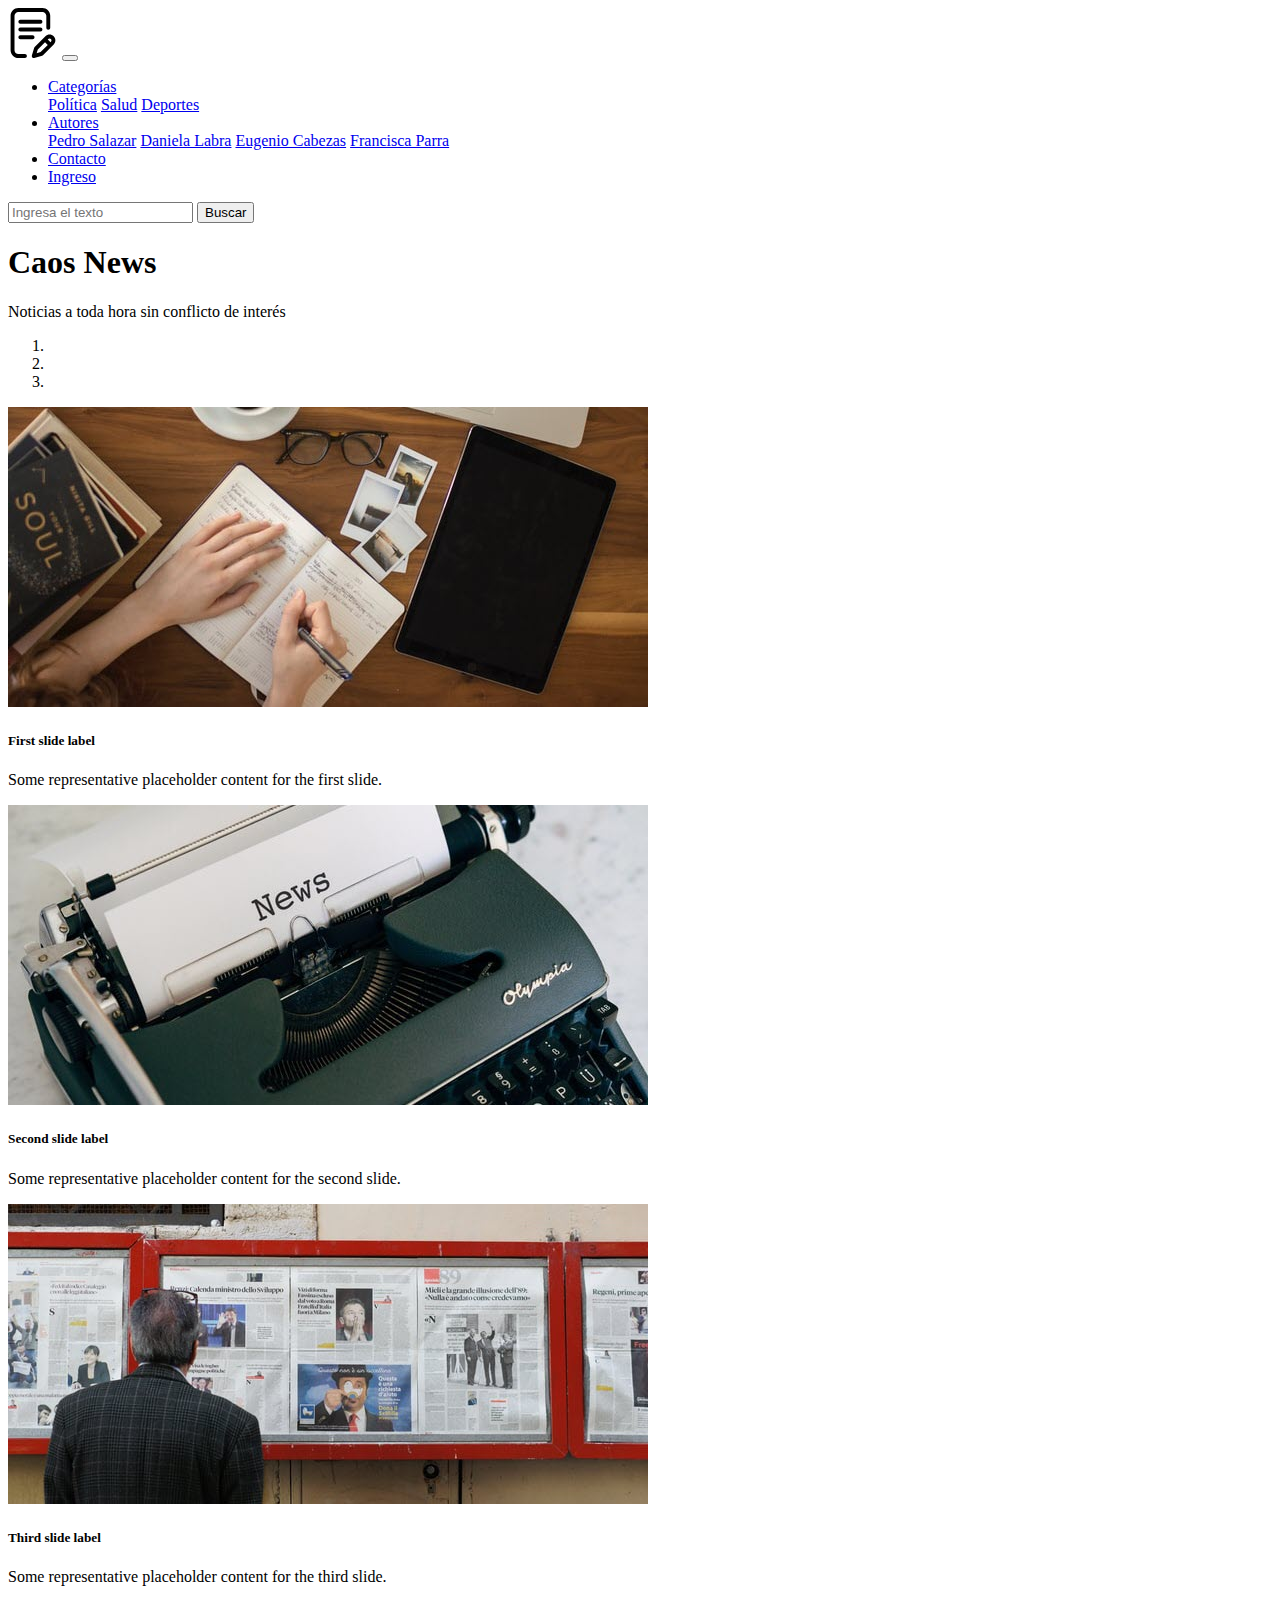
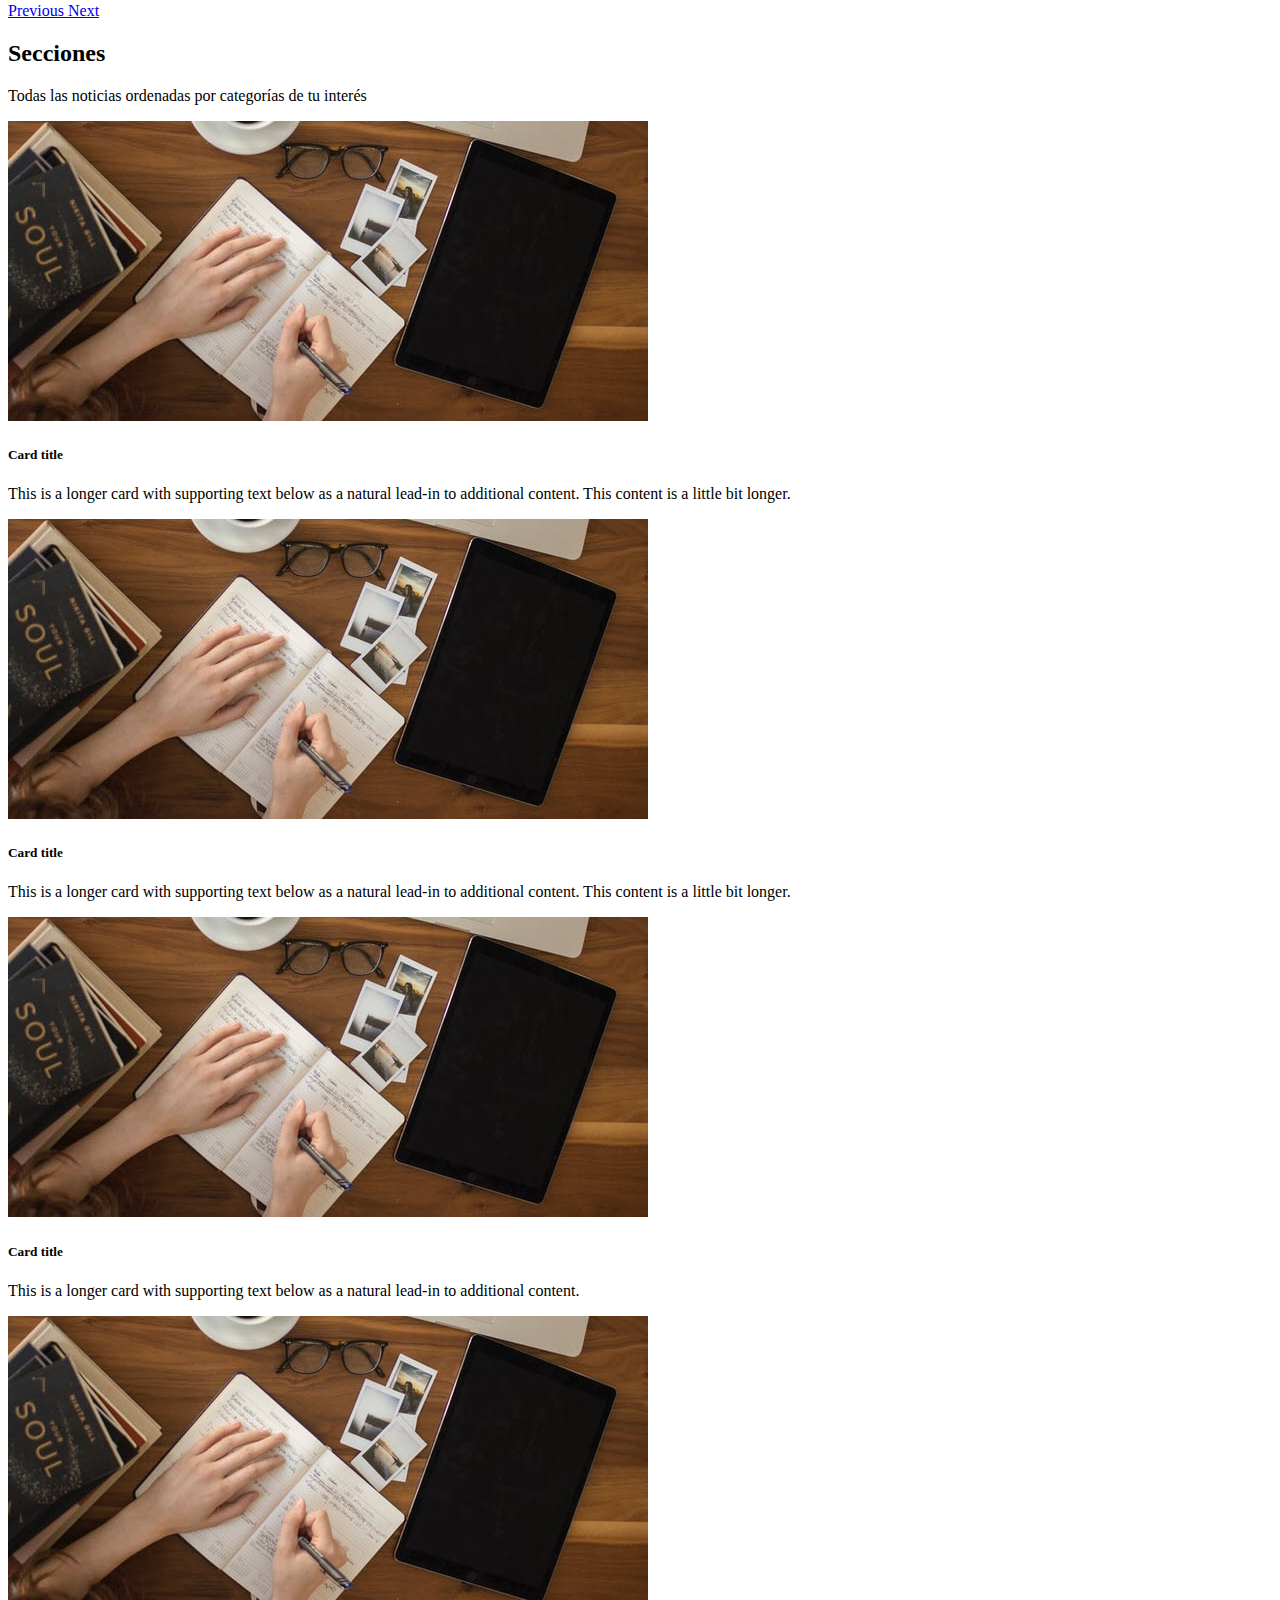
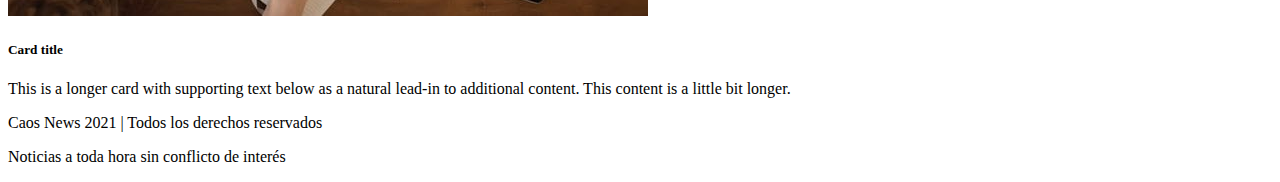
<file: 2021-04-16-17/index.html>
<!doctype html>
<html lang="es">

<head>
  <!-- Required meta tags -->
  <meta charset="utf-8">
  <meta name="viewport" content="width=device-width, initial-scale=1, shrink-to-fit=no">

  <!-- Bootstrap CSS -->
  <link rel="stylesheet" href="https://cdn.jsdelivr.net/npm/bootstrap@4.6.0/dist/css/bootstrap.min.css"
    integrity="sha384-B0vP5xmATw1+K9KRQjQERJvTumQW0nPEzvF6L/Z6nronJ3oUOFUFpCjEUQouq2+l" crossorigin="anonymous">

  <title>Caos News | Tu portal de noticias alternativo</title>
</head>

<body>
  <!-- Barra de navegación -->
  <nav class="navbar navbar-expand-lg navbar-light bg-light">
    <a class="navbar-brand" href="index.html"><img src="img/writing.svg" width="50" height="50"
        class="d-inline-block align-top" alt=""></a>
    <button class="navbar-toggler" type="button" data-toggle="collapse" data-target="#navbarSupportedContent"
      aria-controls="navbarSupportedContent" aria-expanded="false" aria-label="Toggle navigation">
      <span class="navbar-toggler-icon"></span>
    </button>
    <div class="collapse navbar-collapse" id="navbarSupportedContent">
      <ul class="navbar-nav mr-auto">
        <li class="nav-item dropdown">
          <a class="nav-link dropdown-toggle" href="#" id="navbarDropdown" role="button" data-toggle="dropdown"
            aria-haspopup="true" aria-expanded="false">
            Categorías
          </a>
          <div class="dropdown-menu" aria-labelledby="navbarDropdown">
            <a class="dropdown-item" href="#">Política</a>
            <a class="dropdown-item" href="#">Salud</a>
            <a class="dropdown-item" href="#">Deportes</a>
          </div>
        </li>
        <li class="nav-item dropdown">
          <a class="nav-link dropdown-toggle" href="#" id="navbarDropdown" role="button" data-toggle="dropdown"
            aria-haspopup="true" aria-expanded="false">
            Autores
          </a>
          <div class="dropdown-menu" aria-labelledby="navbarDropdown">
            <a class="dropdown-item" href="#">Pedro Salazar</a>
            <a class="dropdown-item" href="#">Daniela Labra</a>
            <a class="dropdown-item" href="#">Eugenio Cabezas</a>
            <a class="dropdown-item" href="#">Francisca Parra</a>
          </div>
        </li>
        <li class="nav-item">
          <a class="nav-link" href="#">Contacto</a>
        </li>
        <li class="nav-item">
          <a class="nav-link" href="#">Ingreso</a>
        </li>
      </ul>
      <form class="form-inline my-2 my-lg-0">
        <input class="form-control mr-sm-2" type="search" placeholder="Ingresa el texto" aria-label="Search">
        <button class="btn btn-outline-success my-2 my-sm-0" type="submit">Buscar</button>
      </form>
    </div>
  </nav>
  <div class="container text-center">
    <h1 class="mt-3 font-weight-bold">Caos News</h1>
    <p>Noticias a toda hora sin conflicto de interés</p>
  </div>
  <!-- Carrusel agregar carrusel-->
  <div class="container">
    <div id="carouselExampleCaptions" class="carousel slide" data-ride="carousel">
      <ol class="carousel-indicators">
        <li data-target="#carouselExampleCaptions" data-slide-to="0" class="active"></li>
        <li data-target="#carouselExampleCaptions" data-slide-to="1"></li>
        <li data-target="#carouselExampleCaptions" data-slide-to="2"></li>
      </ol>
      <div class="carousel-inner">
        <div class="carousel-item active">
          <img src="img/slide-1.jpg" class="d-block w-100" alt="...">
          <div class="carousel-caption d-none d-md-block">
            <h5>First slide label</h5>
            <p>Some representative placeholder content for the first slide.</p>
          </div>
        </div>
        <div class="carousel-item">
          <img src="img/slide-2.jpg" class="d-block w-100" alt="...">
          <div class="carousel-caption d-none d-md-block">
            <h5>Second slide label</h5>
            <p>Some representative placeholder content for the second slide.</p>
          </div>
        </div>
        <div class="carousel-item">
          <img src="img/slide-3.jpg" class="d-block w-100" alt="...">
          <div class="carousel-caption d-none d-md-block">
            <h5>Third slide label</h5>
            <p>Some representative placeholder content for the third slide.</p>
          </div>
        </div>
      </div>
      <a class="carousel-control-prev" href="#carouselExampleCaptions" role="button" data-slide="prev">
        <span class="carousel-control-prev-icon" aria-hidden="true"></span>
        <span class="sr-only">Previous</span>
      </a>
      <a class="carousel-control-next" href="#carouselExampleCaptions" role="button" data-slide="next">
        <span class="carousel-control-next-icon" aria-hidden="true"></span>
        <span class="sr-only">Next</span>
      </a>
    </div>
  </div>
  <div class="container text-center">
    <h2 class="mt-3">Secciones</h2>
    <p>Todas las noticias ordenadas por categorías de tu interés</p>
  </div>
  <!-- Grid cards de secciones -->
  <div class="container">
    <div class="row row-cols-1 row-cols-md-2">
      <div class="col mb-4">
        <div class="card">
          <img src="img/slide-1.jpg" class="card-img-top" alt="...">
          <div class="card-body">
            <h5 class="card-title">Card title</h5>
            <p class="card-text">This is a longer card with supporting text below as a natural lead-in to additional
              content. This content is a little bit longer.</p>
          </div>
        </div>
      </div>
      <div class="col mb-4">
        <div class="card">
          <img src="img/slide-1.jpg" class="card-img-top" alt="...">
          <div class="card-body">
            <h5 class="card-title">Card title</h5>
            <p class="card-text">This is a longer card with supporting text below as a natural lead-in to additional
              content. This content is a little bit longer.</p>
          </div>
        </div>
      </div>
      <div class="col mb-4">
        <div class="card">
          <img src="img/slide-1.jpg" class="card-img-top" alt="...">
          <div class="card-body">
            <h5 class="card-title">Card title</h5>
            <p class="card-text">This is a longer card with supporting text below as a natural lead-in to additional
              content.</p>
          </div>
        </div>
      </div>
      <div class="col mb-4">
        <div class="card">
          <img src="img/slide-1.jpg" class="card-img-top" alt="...">
          <div class="card-body">
            <h5 class="card-title">Card title</h5>
            <p class="card-text">This is a longer card with supporting text below as a natural lead-in to additional
              content. This content is a little bit longer.</p>
          </div>
        </div>
      </div>
    </div>
  </div>
  <!-- Pie de página -->
  <div class="text-center mt-3 bg-dark text-white">
    <p>Caos News 2021 | Todos los derechos reservados</p>
    <p>Noticias a toda hora sin conflicto de interés</p>
  </div>
  <!-- Optional JavaScript; choose one of the two! -->

  <!-- Option 1: jQuery and Bootstrap Bundle (includes Popper) -->
  <script src="https://code.jquery.com/jquery-3.5.1.slim.min.js"
    integrity="sha384-DfXdz2htPH0lsSSs5nCTpuj/zy4C+OGpamoFVy38MVBnE+IbbVYUew+OrCXaRkfj"
    crossorigin="anonymous"></script>
  <script src="https://cdn.jsdelivr.net/npm/bootstrap@4.6.0/dist/js/bootstrap.bundle.min.js"
    integrity="sha384-Piv4xVNRyMGpqkS2by6br4gNJ7DXjqk09RmUpJ8jgGtD7zP9yug3goQfGII0yAns"
    crossorigin="anonymous"></script>

  <!-- Option 2: Separate Popper and Bootstrap JS -->
  <!--
    <script src="https://code.jquery.com/jquery-3.5.1.slim.min.js" integrity="sha384-DfXdz2htPH0lsSSs5nCTpuj/zy4C+OGpamoFVy38MVBnE+IbbVYUew+OrCXaRkfj" crossorigin="anonymous"></script>
    <script src="https://cdn.jsdelivr.net/npm/popper.js@1.16.1/dist/umd/popper.min.js" integrity="sha384-9/reFTGAW83EW2RDu2S0VKaIzap3H66lZH81PoYlFhbGU+6BZp6G7niu735Sk7lN" crossorigin="anonymous"></script>
    <script src="https://cdn.jsdelivr.net/npm/bootstrap@4.6.0/dist/js/bootstrap.min.js" integrity="sha384-+YQ4JLhjyBLPDQt//I+STsc9iw4uQqACwlvpslubQzn4u2UU2UFM80nGisd026JF" crossorigin="anonymous"></script>
    -->
</body>

</html>
</file>
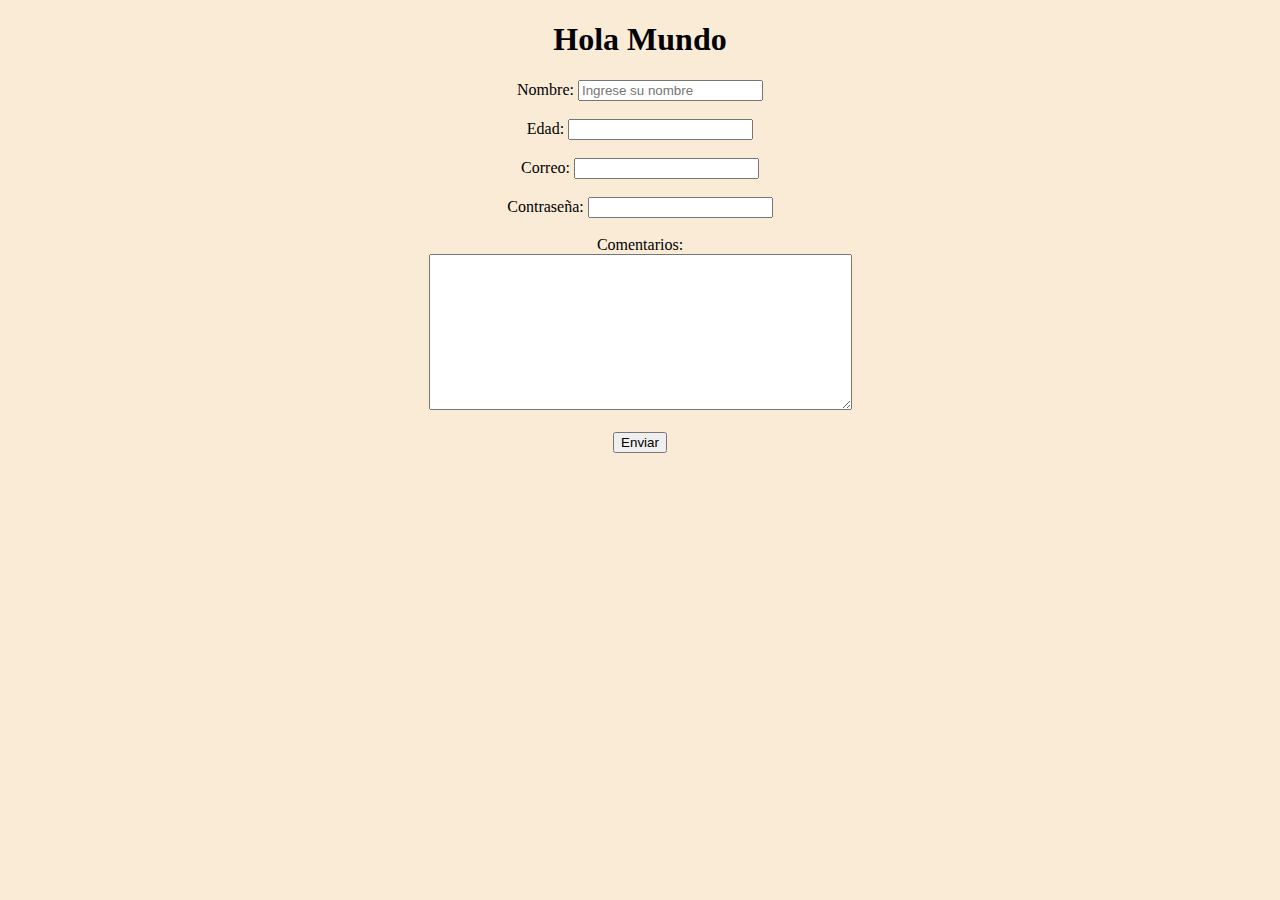
<file: 2021-04-23/formularios.html>
<!DOCTYPE html>
<html lang="es">
<head>
    <meta charset="UTF-8">
    <meta http-equiv="X-UA-Compatible" content="IE=edge">
    <meta name="viewport" content="width=device-width, initial-scale=1.0">
    <link rel="stylesheet" href="style.css">
    <title>Formularios</title>
</head>
<body>
    <h1>Hola Mundo</h1>
    <form action="procesar.php" method="post" name="contacto">
        Nombre: <input type="text" name="nombre" placeholder="Ingrese su nombre">
        <br><br>
        Edad: <input type="number" name="edad">
        <br><br>
        Correo: <input type="text" name="correo">
        <br><br>
        Contraseña: <input type="password" name="password">
        <br><br>
        Comentarios: 
        <br>
        <textarea name="comentarios" cols="50" rows="10"></textarea>
        <br><br>
        <input type="submit" value="Enviar">
    </form>
</body>
</html>
</file>
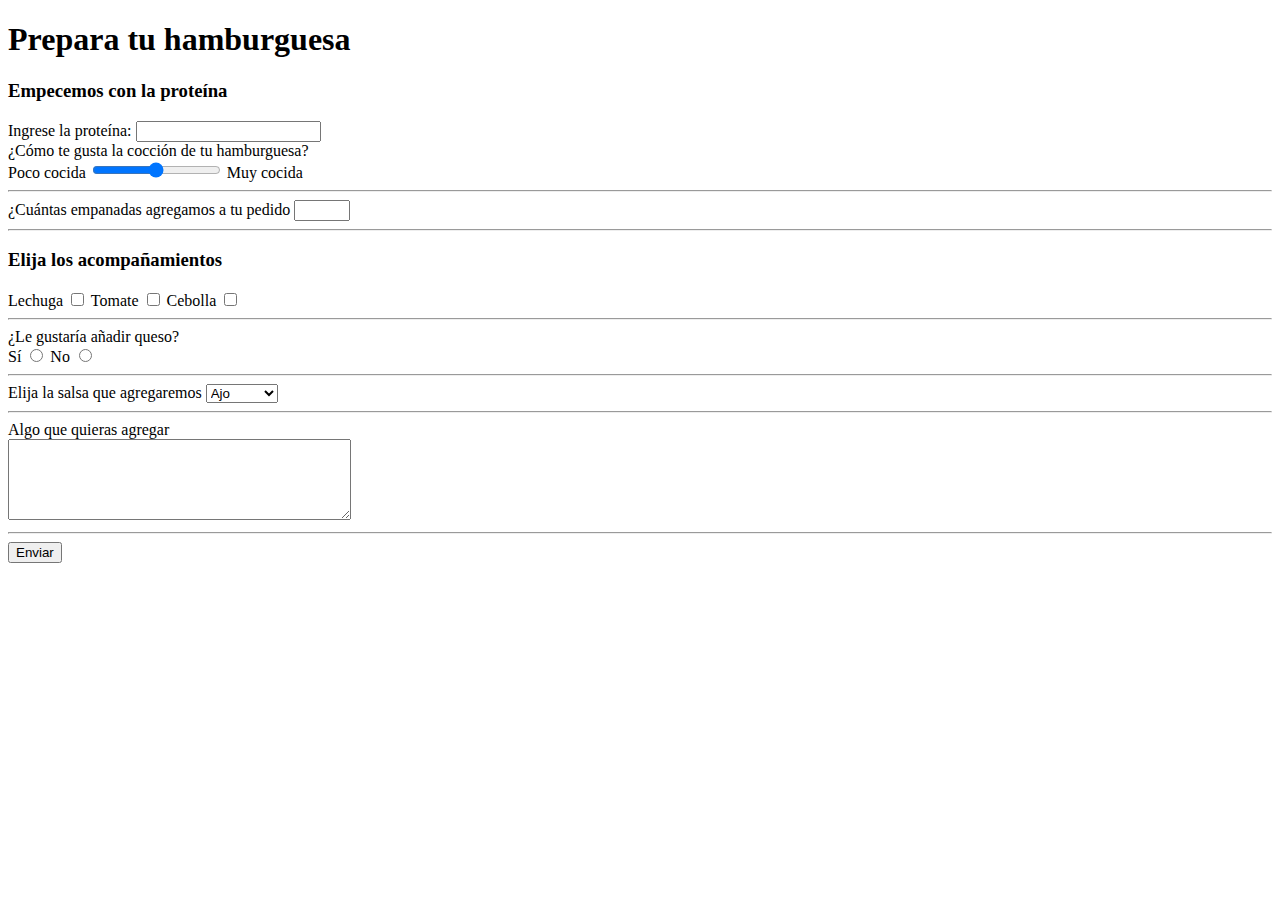
<file: 2021-04-24/hamburguesa.html>
<!DOCTYPE html>
<html lang="en">
<head>
    <meta charset="UTF-8">
    <meta http-equiv="X-UA-Compatible" content="IE=edge">
    <meta name="viewport" content="width=device-width, initial-scale=1.0">
    <title>Pedido de hamburguesa</title>
</head>
<body>
    <h1>Prepara tu hamburguesa</h1>
    <form action="pedido.html" method="post">
        <section id="proteina">
            <h3>Empecemos con la proteína</h3>
            <label for="proteina">Ingrese la proteína:</label>
            <input type="text" name="proteina" id="proteina">
            <br>
            <label for="coccion">¿Cómo te gusta la cocción de tu hamburguesa?</label>
            <br>
            <span>Poco cocida</span>
            <input type="range" name="coccion" id="coccion" min="1" max="5" value="3">
            <span>Muy cocida</span>
        </section>
        <hr>
        <section id="empanadas">
            <label for="empanadas">¿Cuántas empanadas agregamos a tu pedido</label>
            <input type="number" name="empanadas" id="empanadas" min="0" max="10">
        </section>
        <hr>
        <section id="verduras">
            <h3>Elija los acompañamientos</h3>
            <label for="lechuga">Lechuga</label>
            <input type="checkbox" name="verduras" id="lechuga" value="lechuga">
            <label for="tomate">Tomate</label>
            <input type="checkbox" name="verduras" id="tomate" value="tomate">
            <label for="cebolla">Cebolla</label>
            <input type="checkbox" name="verduras" id="cebolla" value="cebolla">
        </section>
        <hr>
        <section id="queso">
            <span>¿Le gustaría añadir queso?</span>
            <br>
            <label for="si">Sí</label>
            <input type="radio" name="queso" value="si" id="si">
            <label for="no">No</label>
            <input type="radio" name="queso" value="no" id="no"
        </section>
        <hr>
        <section id="salsas">
            <label for="salsas">Elija la salsa que agregaremos</label>
            <select name="salsas" id="">
                <option value="ajo">Ajo</option>
                <option value="bbq">BBQ</option>
                <option value="picante">Picante</option>
                <option value="verde">Verde</option>
                <option value="ninguna">Ninguna</option>
            </select>
        </section>
        <hr>
        <section id="comentarios">
            <label for="comentarios">Algo que quieras agregar</label>
            <br>
            <textarea name="comentarios" id="comentarios" cols="40" rows="5"></textarea>    
        </section>
        <hr>
        <section id="envio"><input type="submit" value="Enviar"></section>
    </form>
</body>
</html>
</file>
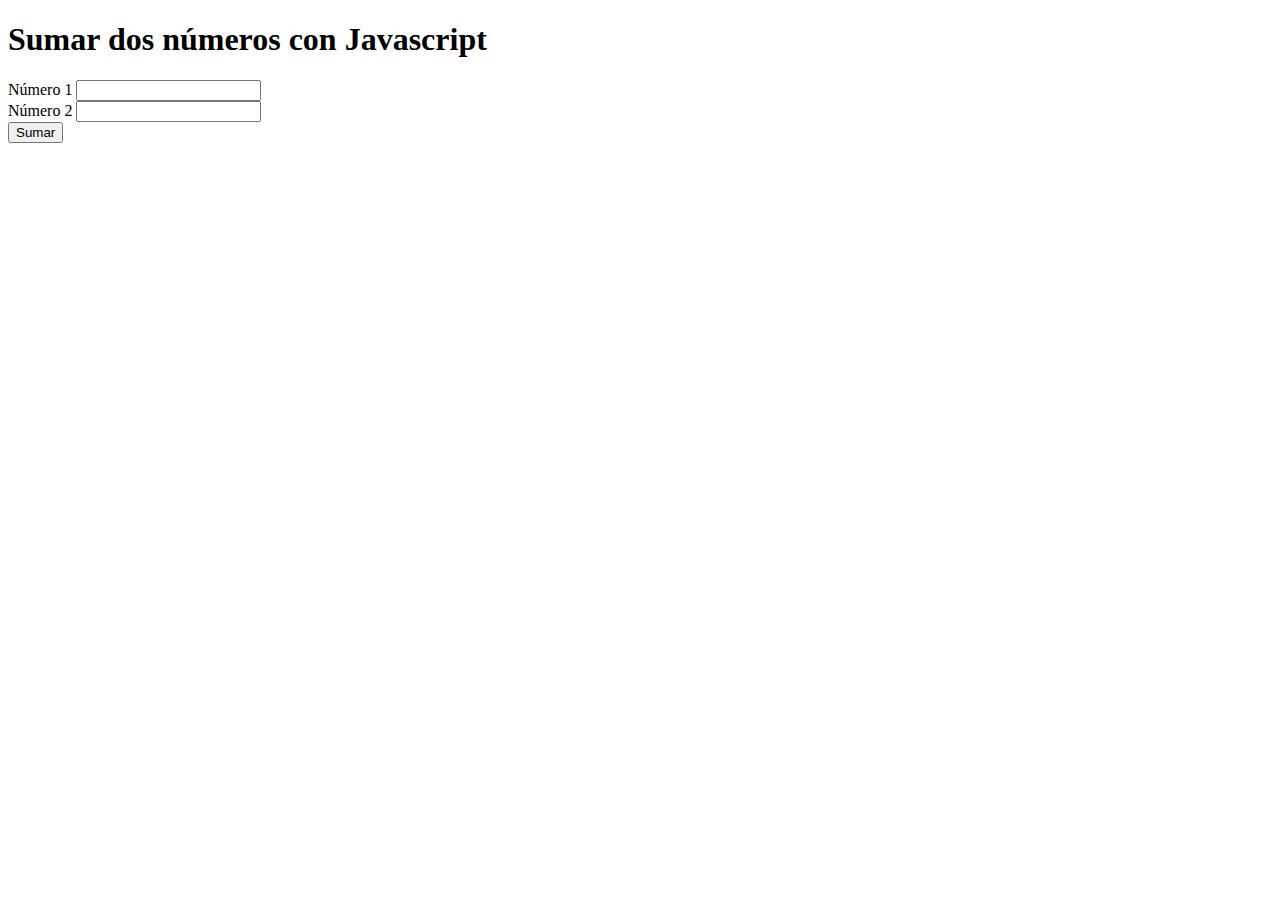
<file: 2021-05-07/jquery.html>
<!doctype html>
<html lang="es">
  <head>
    <!-- Required meta tags -->
    <meta charset="utf-8">
    <meta name="viewport" content="width=device-width, initial-scale=1, shrink-to-fit=no">

    <!-- Bootstrap CSS -->
    <link rel="stylesheet" href="https://cdn.jsdelivr.net/npm/bootstrap@4.6.0/dist/css/bootstrap.min.css" integrity="sha384-B0vP5xmATw1+K9KRQjQERJvTumQW0nPEzvF6L/Z6nronJ3oUOFUFpCjEUQouq2+l" crossorigin="anonymous">

    <title>Hello, world!</title>
    <script>
        function sumar(){
            //Definimos las variables y obtenemos los datos desde el formulario
            var n1 = document.getElementById("num1").value;
            var n2 = document.getElementById("num2").value;
            var sum = parseInt(n1) + parseInt(n2);
            alert("El resultado de la suma es "+ sum);
        }
    </script>
  </head>
  <body>
    <h1 class="text-center text-uppercase">Sumar dos números con Javascript</h1>
    <div class="container">
        <div class="row">
            <form action="sumar.html" method="get">
                <div class="form-group">
                    <label for="num1">Número 1</label>
                    <input type="number" name="num1" id="num1" class="form-control">
                </div>
                <div class="form-group">
                    <label for="num2">Número 2</label>
                    <input type="number" name="num2" id="num2" class="form-control">
                </div>
                <button type="button" class="btn btn-primary" onclick="sumar()">Sumar</button>
            </form>
        </div>
    </div>

    <!-- Optional JavaScript; choose one of the two! -->

    <!-- Option 1: jQuery and Bootstrap Bundle (includes Popper) -->
    <script src="https://code.jquery.com/jquery-3.5.1.slim.min.js" integrity="sha384-DfXdz2htPH0lsSSs5nCTpuj/zy4C+OGpamoFVy38MVBnE+IbbVYUew+OrCXaRkfj" crossorigin="anonymous"></script>
    <script src="https://cdn.jsdelivr.net/npm/bootstrap@4.6.0/dist/js/bootstrap.bundle.min.js" integrity="sha384-Piv4xVNRyMGpqkS2by6br4gNJ7DXjqk09RmUpJ8jgGtD7zP9yug3goQfGII0yAns" crossorigin="anonymous"></script>

    <!-- Option 2: Separate Popper and Bootstrap JS -->
    <!--
    <script src="https://code.jquery.com/jquery-3.5.1.slim.min.js" integrity="sha384-DfXdz2htPH0lsSSs5nCTpuj/zy4C+OGpamoFVy38MVBnE+IbbVYUew+OrCXaRkfj" crossorigin="anonymous"></script>
    <script src="https://cdn.jsdelivr.net/npm/popper.js@1.16.1/dist/umd/popper.min.js" integrity="sha384-9/reFTGAW83EW2RDu2S0VKaIzap3H66lZH81PoYlFhbGU+6BZp6G7niu735Sk7lN" crossorigin="anonymous"></script>
    <script src="https://cdn.jsdelivr.net/npm/bootstrap@4.6.0/dist/js/bootstrap.min.js" integrity="sha384-+YQ4JLhjyBLPDQt//I+STsc9iw4uQqACwlvpslubQzn4u2UU2UFM80nGisd026JF" crossorigin="anonymous"></script>
    -->
  </body>
</html>
</file>
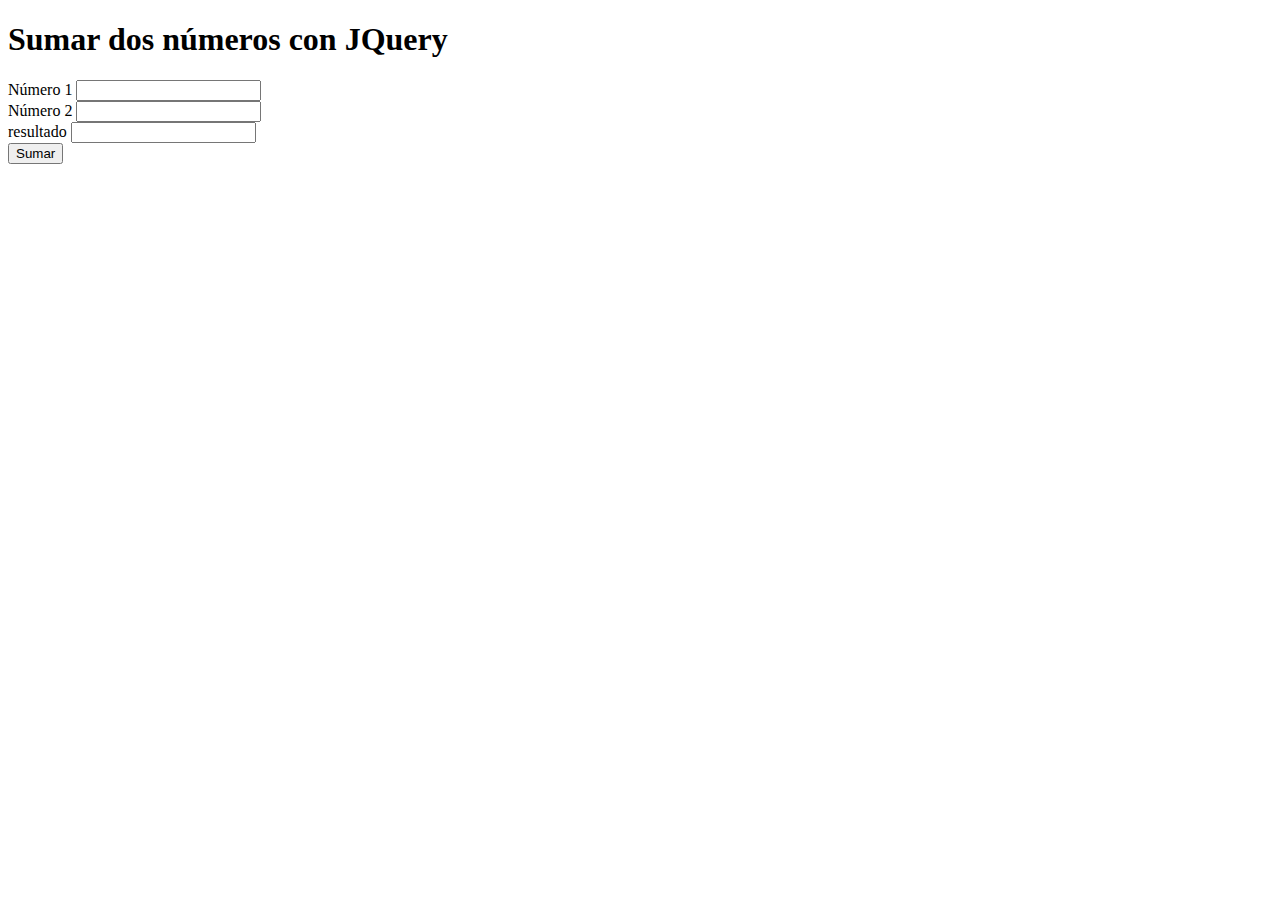
<file: 2021-05-07/suma.html>
<!doctype html>
<html lang="es">
  <head>
    <!-- Required meta tags -->
    <meta charset="utf-8">
    <meta name="viewport" content="width=device-width, initial-scale=1, shrink-to-fit=no">

    <!-- Bootstrap CSS -->
    <link rel="stylesheet" href="https://cdn.jsdelivr.net/npm/bootstrap@4.6.0/dist/css/bootstrap.min.css" integrity="sha384-B0vP5xmATw1+K9KRQjQERJvTumQW0nPEzvF6L/Z6nronJ3oUOFUFpCjEUQouq2+l" crossorigin="anonymous">

    <title>Sumar dos números con JQuery</title>
  </head>
  <body>
    <h1 class="text-center text-uppercase">Sumar dos números con JQuery</h1>
    <div class="container">
        <div class="row">
            <form action="sumar.html" method="get">
                <div class="form-group">
                    <label for="num1">Número 1</label>
                    <input type="number" name="num1" id="num1" class="form-control">
                </div>
                <div class="form-group">
                    <label for="num2">Número 2</label>
                    <input type="number" name="num2" id="num2" class="form-control">
                </div>
                <div class="form-group">
                    <label for="resultado">resultado</label>
                    <input type="number" name="resultado" id="resultado" class="form-control">
                </div>
                <button type="button" class="btn btn-primary" id="sumar">Sumar</button>
            </form>
        </div>
    </div>

    <!-- Optional JavaScript; choose one of the two! -->

    <!-- Option 1: jQuery and Bootstrap Bundle (includes Popper) -->
    <script src="https://code.jquery.com/jquery-3.5.1.slim.min.js" integrity="sha384-DfXdz2htPH0lsSSs5nCTpuj/zy4C+OGpamoFVy38MVBnE+IbbVYUew+OrCXaRkfj" crossorigin="anonymous"></script>
    <script src="https://cdn.jsdelivr.net/npm/bootstrap@4.6.0/dist/js/bootstrap.bundle.min.js" integrity="sha384-Piv4xVNRyMGpqkS2by6br4gNJ7DXjqk09RmUpJ8jgGtD7zP9yug3goQfGII0yAns" crossorigin="anonymous"></script>

    <script>
        //inicio del script en JQuery
        $(document).ready(function(){
            $("#sumar").click(function(){
                var n1 = parseInt($("#num1").val());
                var n2 = parseInt($("#num2").val());
                var sum = n1 + n2;
                $("#resultado").val(sum)
            });
        });
    </script>
  </body>
</html>
</file>
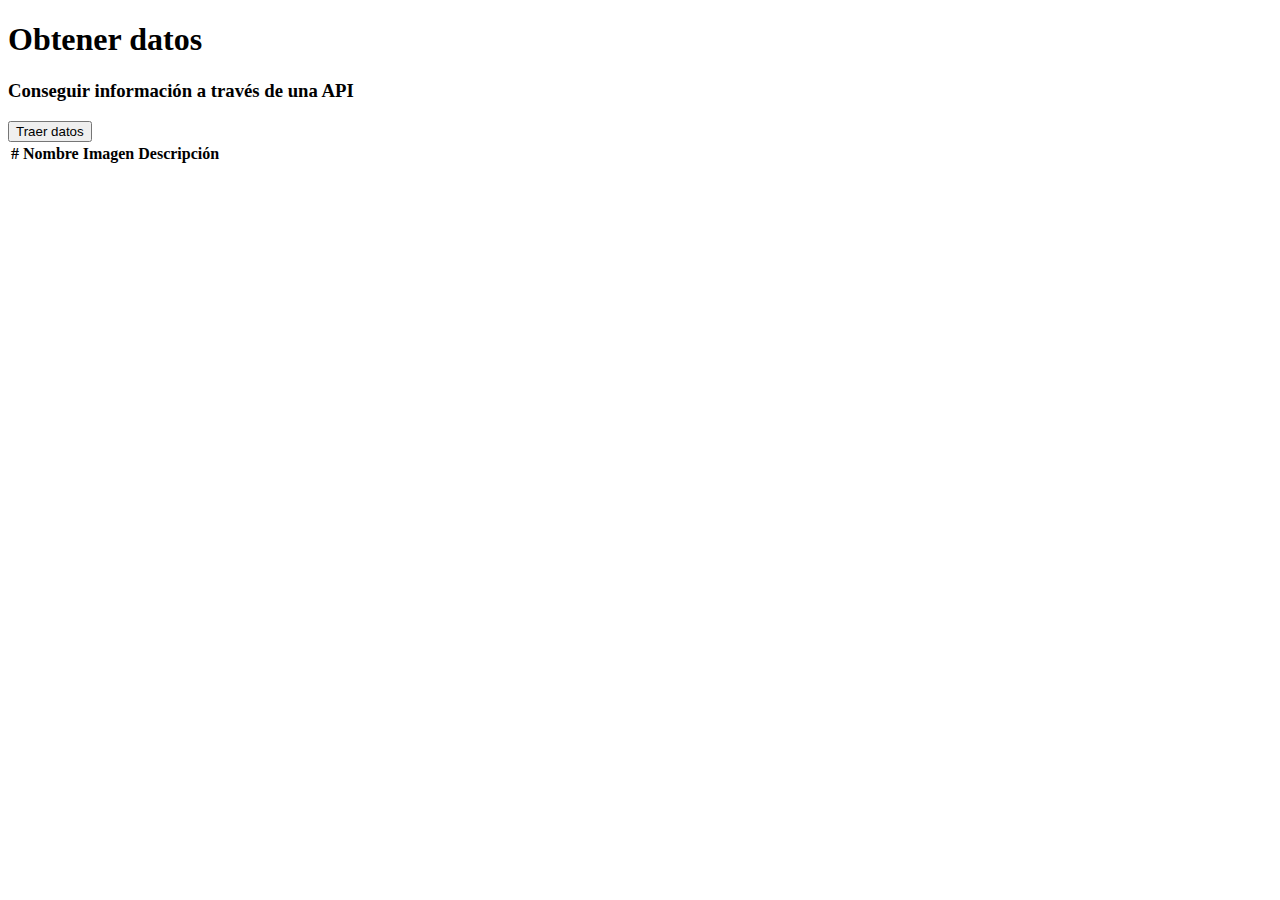
<file: 2021-05-08/api_request.html>
<!doctype html>
<html lang="en">
  <head>
    <!-- Required meta tags -->
    <meta charset="utf-8">
    <meta name="viewport" content="width=device-width, initial-scale=1, shrink-to-fit=no">

    <!-- Bootstrap CSS -->
    <link rel="stylesheet" href="https://cdn.jsdelivr.net/npm/bootstrap@4.6.0/dist/css/bootstrap.min.css" integrity="sha384-B0vP5xmATw1+K9KRQjQERJvTumQW0nPEzvF6L/Z6nronJ3oUOFUFpCjEUQouq2+l" crossorigin="anonymous">

    <title>api request</title>
  </head>
  <body>
    <h1 class="text-center text-uppercase">Obtener datos</h1>
    <div class="container">
        <div class="row">
            <h3>Conseguir información a través de una API</h3>
        </div>
        <div class="row">
            <button type="button" class="btn btn-primary" id="enviar">Traer datos</button>
        </div>
        <div class="row">
            <table class="table" id="categorias">
                <thead>
                    <tr>
                        <th scope="col">#</th>
                        <th scope="col">Nombre</th>
                        <th scope="col">Imagen</th>
                        <th scope="col">Descripción</th>
                    </tr>
                </thead>
            </table>
        </div>
    </div>

    <!-- Optional Javacript; choose one of the two! -->

    <!-- Option 1: jQuery and Bootstrap Bundle (includes Popper) -->
    <script src="https://code.jquery.com/jquery-3.5.1.min.js"></script>
    <script src="https://cdn.jsdelivr.net/npm/bootstrap@4.6.0/dist/js/bootstrap.bundle.min.js" integrity="sha384-Piv4xVNRyMGpqkS2by6br4gNJ7DXjqk09RmUpJ8jgGtD7zP9yug3goQfGII0yAns" crossorigin="anonymous"></script>

    <script>
        $("#enviar").click(function(){
            $.get("https://www.themealdb.com/api/json/v1/1/categories.php", 
                function(data){
                    $.each(data.categories, function(i, item){
                        $("#categorias").append("<tr><td>" + item.idCategory + "</td><td>" + item.strCategory + "</td><td> <img src='" + item.strCategoryThumb + "'>" + "</td><td>" + item.strCategoryDescription + "</td></tr>")
                    });

                });

        });
    </script>
  </body>
</html>
</file>
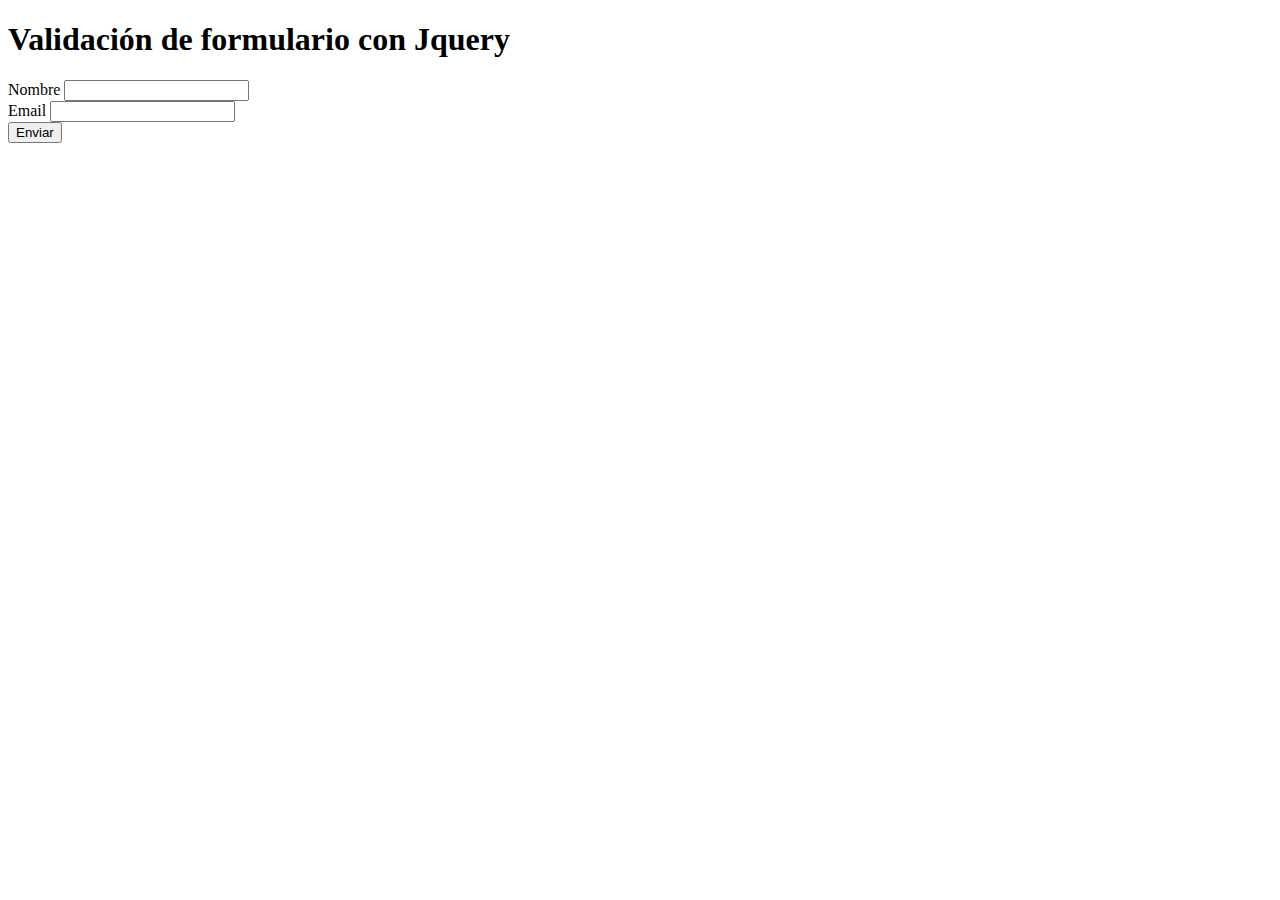
<file: 2021-05-08/validacion.html>
<!doctype html>
<html lang="es">
  <head>
    <!-- Required meta tags -->
    <meta charset="utf-8">
    <meta name="viewport" content="width=device-width, initial-scale=1, shrink-to-fit=no">

    <!-- Bootstrap CSS -->
    <link rel="stylesheet" href="https://cdn.jsdelivr.net/npm/bootstrap@4.6.0/dist/css/bootstrap.min.css" integrity="sha384-B0vP5xmATw1+K9KRQjQERJvTumQW0nPEzvF6L/Z6nronJ3oUOFUFpCjEUQouq2+l" crossorigin="anonymous">

    <title>Validación de formulario</title>
  </head>
  <body>
    <h1 class="text-center">Validación de formulario con Jquery</h1>
    <div class="container">
        <div class="row">
            <form action="" id="formulario">
                <div class="form-group">
                    <label for="nombre">Nombre</label>
                    <input type="text" name="nombre" id="nombre" class="form-control">
                </div>
                <div class="form-group">
                    <label for="email">Email</label>
                    <input type="email" name="email" id="email" class="form-control">
                </div>
                <input type="submit" value="Enviar" class="btn btn-primary" id="enviar">
                <div class="alert alert-danger" id="error"></div>
            </form>
        </div>
    </div>

    <!-- Optional JavaScript; choose one of the two! -->

    <!-- Option 1: jQuery and Bootstrap Bundle (includes Popper) -->
    <script src="https://code.jquery.com/jquery-3.5.1.slim.min.js" integrity="sha384-DfXdz2htPH0lsSSs5nCTpuj/zy4C+OGpamoFVy38MVBnE+IbbVYUew+OrCXaRkfj" crossorigin="anonymous"></script>
    <script src="https://cdn.jsdelivr.net/npm/bootstrap@4.6.0/dist/js/bootstrap.bundle.min.js" integrity="sha384-Piv4xVNRyMGpqkS2by6br4gNJ7DXjqk09RmUpJ8jgGtD7zP9yug3goQfGII0yAns" crossorigin="anonymous"></script>

    <script>
        $(document).ready(function(){
            $("#error").hide();
            $("#formulario").submit(function(){
                var mensaje = "";
                if($("#nombre").val().trim().length == 0){
                    mensaje = "El nombre esta en blanco"
                }
                if($("#email").val().trim().length == 0){
                    mensaje = "El email está en blanco"
                }
                if(mensaje != ""){
                    $("#error").html(mensaje);
                    $("#error").show();
                    event.preventDefault();
                }
            });
        });
    </script>
  </body>
</html>
</file>
<file: 2021-04-23/style.css>
body{
    background-color: antiquewhite;
    text-align: center;
}
</file>
